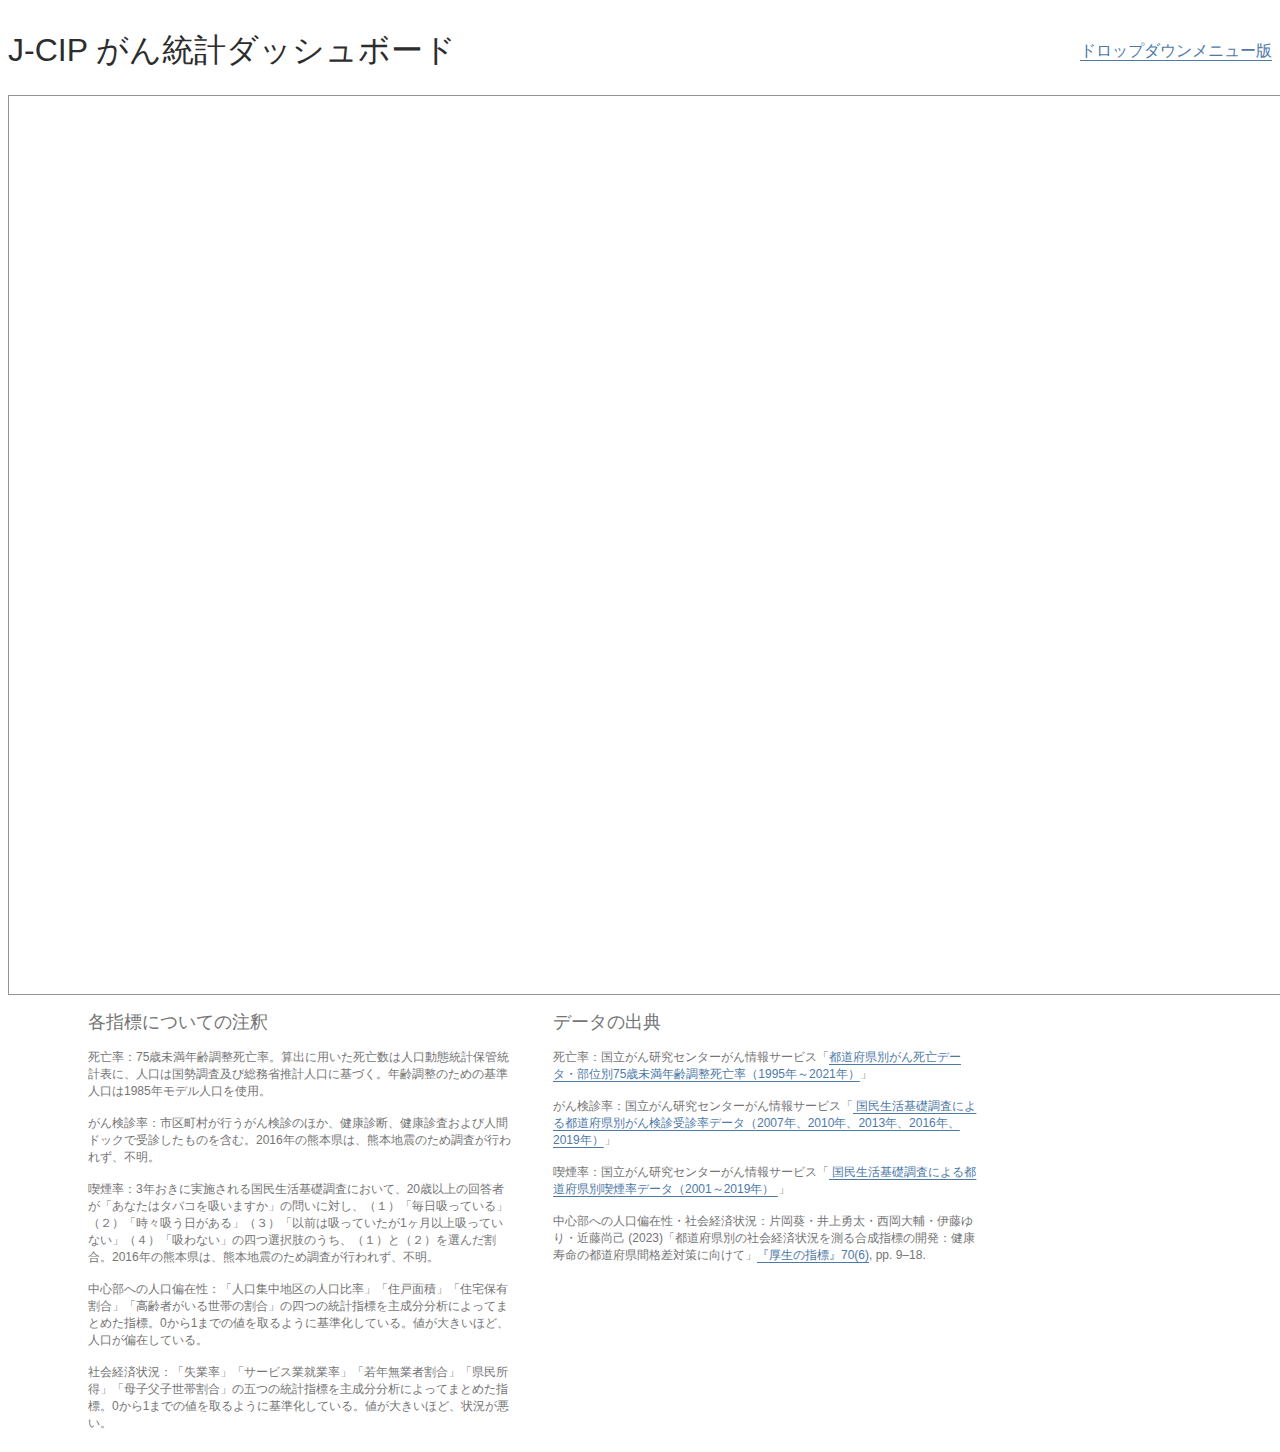
<file: docs/index.html>
<!DOCTYPE html>
<html class="no-js" lang="ja">
  <head>
    <meta charset="utf-8" />
    <title>J-CIP がん統計ダッシュボード</title>
    <meta name="description" content="" />
    <meta name="viewport" content="width=device-width, initial-scale=1" />
    <script
      type="module"
      src="https://public.tableau.com/javascripts/api/tableau.embedding.3.latest.min.js"
    ></script>
    <link rel="stylesheet" href="style.css" />
  </head>
  <body>
    <header>
      <h1>J-CIP がん統計ダッシュボード</h1>
      <a href="dropdown.html">ドロップダウンメニュー版</a>
    </header>
    <main>
      <!-- To prevent layout shift -->
      <div style="border: 1px solid #949494; height: 900px; width: 1300px">
        <tableau-viz
          device="default"
          id="tableauViz"
          src="https://public.tableau.com/views/CancerDataByPrefectureTest/Home"
          toolbar="top"
        >
          <!-- 
          Given the dashboard size is 1280x860, 1300x900 is required so scroll bars will not appear
          Original URL: src="https://public.tableau.com/views/CancerDataByPrefecture/Home"
        -->
        </tableau-viz>
      </div>
      <div class="footnotes">
        <section>
          <h2>各指標についての注釈</h2>
          <ul role="list">
            <li>
              死亡率：75歳未満年齢調整死亡率。算出に用いた死亡数は人口動態統計保管統計表に、人口は国勢調査及び総務省推計人口に基づく。年齢調整のための基準人口は1985年モデル人口を使用。
            </li>
            <li>
              がん検診率：市区町村が行うがん検診のほか、健康診断、健康診査および人間ドックで受診したものを含む。2016年の熊本県は、熊本地震のため調査が行われず、不明。
            </li>
            <li>
              喫煙率：3年おきに実施される国民生活基礎調査において、20歳以上の回答者が「あなたはタバコを吸いますか」の問いに対し、（１）「毎日吸っている」（２）「時々吸う日がある」（３）「以前は吸っていたが1ヶ月以上吸っていない」（４）「吸わない」の四つ選択肢のうち、（１）と（２）を選んだ割合。2016年の熊本県は、熊本地震のため調査が行われず、不明。
            </li>
            <li>
              中心部への人口偏在性：「人口集中地区の人口比率」「住戸面積」「住宅保有割合」「高齢者がいる世帯の割合」の四つの統計指標を主成分分析によってまとめた指標。0から1までの値を取るように基準化している。値が大きいほど、人口が偏在している。
            </li>
            <li>
              社会経済状況：「失業率」「サービス業就業率」「若年無業者割合」「県民所得」「母子父子世帯割合」の五つの統計指標を主成分分析によってまとめた指標。0から1までの値を取るように基準化している。値が大きいほど、状況が悪い。
            </li>
          </ul>
        </section>
        <section>
          <h2>データの出典</h2>
          <ul role="list">
            <li>
              死亡率：国立がん研究センターがん情報サービス「<a
                href="https://ganjoho.jp/reg_stat/statistics/data/dl/index.html#anchor1"
                rel="noreferrer"
                target="_blank"
                >都道府県別がん死亡データ・部位別75歳未満年齢調整死亡率（1995年～2021年）</a
              >」
            </li>
            <li>
              がん検診率：国立がん研究センターがん情報サービス「<a
                href="https://ganjoho.jp/reg_stat/statistics/stat/screening/dl_screening.html#anchor4"
                rel="noreferrer"
                target="_blank"
              >
                国民生活基礎調査による都道府県別がん検診受診率データ（2007年、2010年、2013年、2016年、2019年）</a
              >」
            </li>
            <li>
              喫煙率：国立がん研究センターがん情報サービス「<a
                href="https://ganjoho.jp/reg_stat/statistics/data/dl/index.html#anchor5"
                rel="noreferrer"
                target="_blank"
              >
                国民生活基礎調査による都道府県別喫煙率データ（2001～2019年） </a
              >」
            </li>
            <li>
              中心部への人口偏在性・社会経済状況：片岡葵・井上勇太・西岡大輔・伊藤ゆり・近藤尚己
              (2023)「都道府県別の社会経済状況を測る合成指標の開発：健康寿命の都道府県間格差対策に向けて」<a
                href="https://www.hws-kyokai.or.jp/publishing/type/magazine/103-magazine-list/2741-koseinoshihyou2306.html"
                rel="noreferrer"
                target="_blank"
                >『厚生の指標』70(6)</a
              >, pp. 9–18.
            </li>
          </ul>
        </section>
      </div>
    </main>
  </body>
</html>
</file>
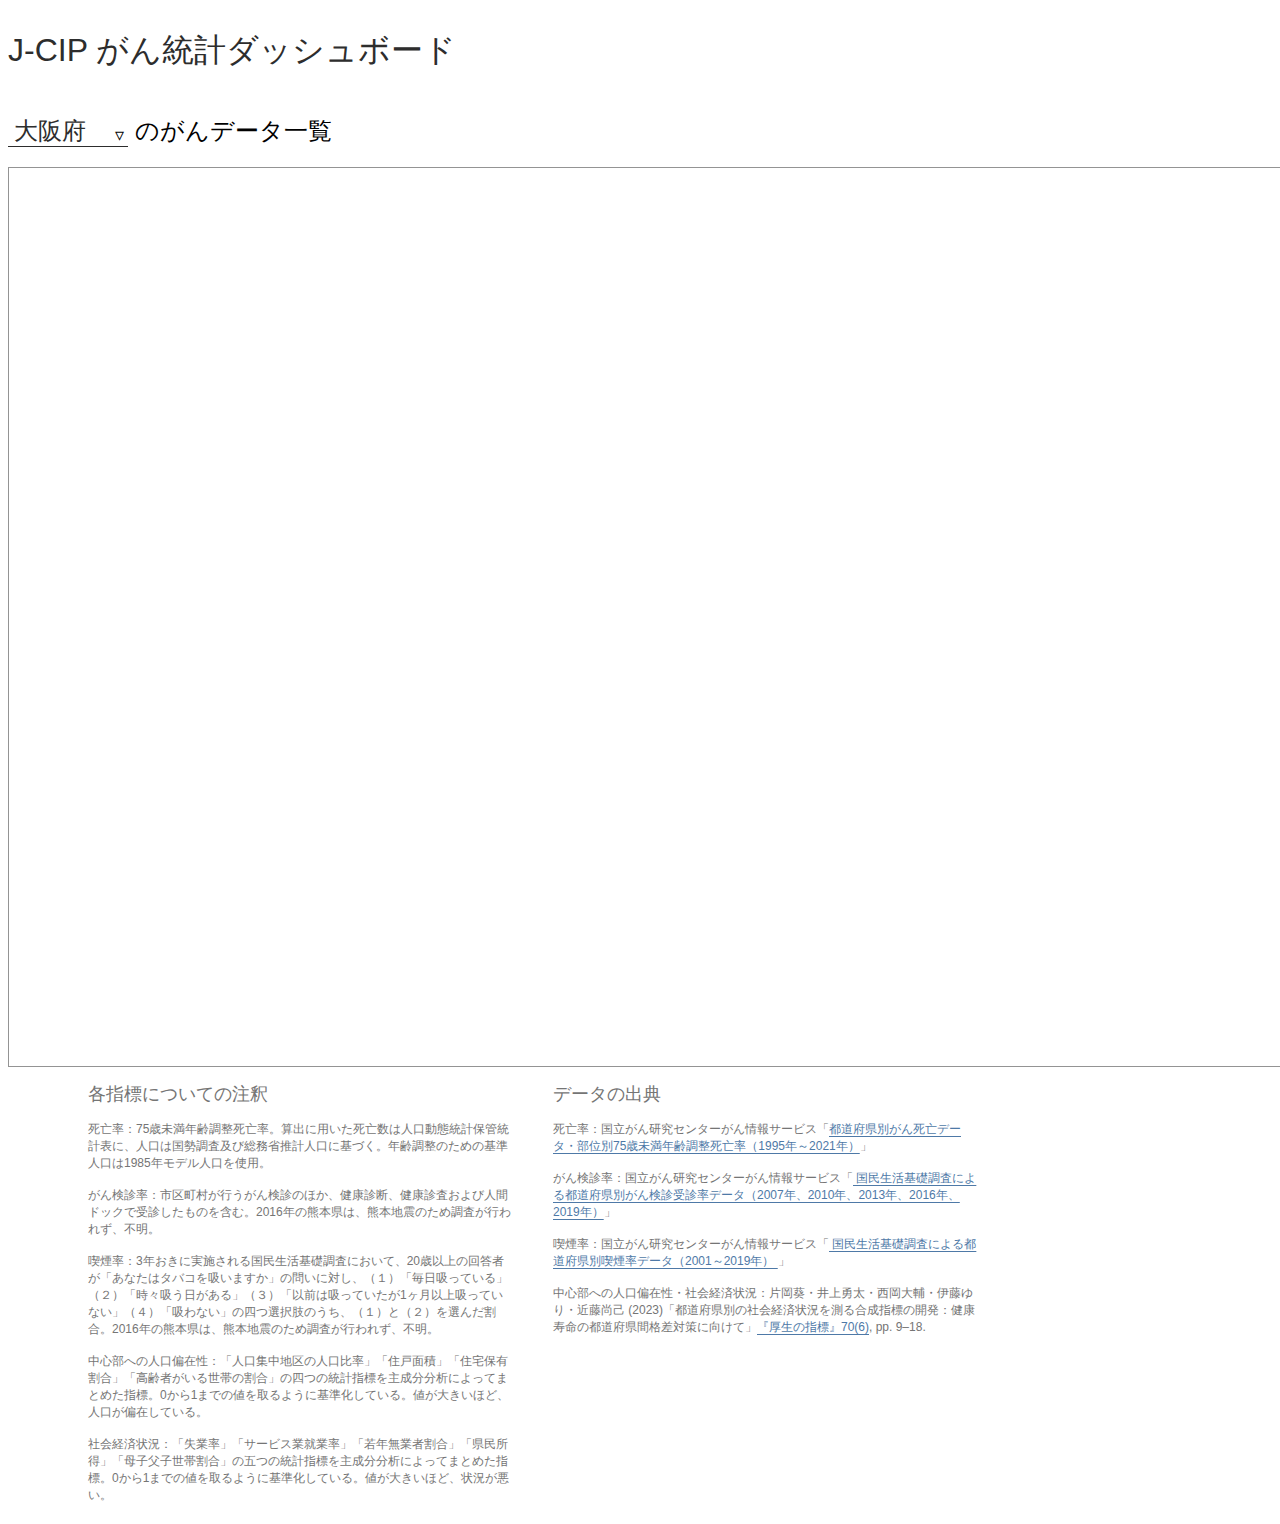
<file: docs/dropdown.html>
<!DOCTYPE html>
<html class="no-js" lang="ja">
  <head>
    <meta charset="utf-8" />
    <title>J-CIP がん統計ダッシュボード</title>
    <meta name="description" content="" />
    <meta name="viewport" content="width=device-width, initial-scale=1" />
    <script
      type="module"
      src="https://public.tableau.com/javascripts/api/tableau.embedding.3.latest.min.js"
    ></script>
    <link rel="stylesheet" href="style.css" />
  </head>
  <body>
    <header>
      <h1>J-CIP がん統計ダッシュボード</h1>
    </header>
    <main>
      <h2 class="chart-heading">
        <span class="select-container">
          <select
            class="chart-heading-select"
            id="prefecture"
            onchange="setVizParam()"
          >
            <option>北海道</option>
            <option>青森県</option>
            <option>岩手県</option>
            <option>宮城県</option>
            <option>秋田県</option>
            <option>山形県</option>
            <option>福島県</option>
            <option>茨城県</option>
            <option>栃木県</option>
            <option>群馬県</option>
            <option>埼玉県</option>
            <option>千葉県</option>
            <option>東京都</option>
            <option>神奈川県</option>
            <option>新潟県</option>
            <option>富山県</option>
            <option>石川県</option>
            <option>福井県</option>
            <option>山梨県</option>
            <option>長野県</option>
            <option>岐阜県</option>
            <option>静岡県</option>
            <option>愛知県</option>
            <option>三重県</option>
            <option>滋賀県</option>
            <option>京都府</option>
            <option selected>大阪府</option>
            <option>兵庫県</option>
            <option>奈良県</option>
            <option>和歌山県</option>
            <option>鳥取県</option>
            <option>島根県</option>
            <option>岡山県</option>
            <option>広島県</option>
            <option>山口県</option>
            <option>徳島県</option>
            <option>香川県</option>
            <option>愛媛県</option>
            <option>高知県</option>
            <option>福岡県</option>
            <option>佐賀県</option>
            <option>長崎県</option>
            <option>熊本県</option>
            <option>大分県</option>
            <option>宮崎県</option>
            <option>鹿児島県</option>
            <option>沖縄県</option>
          </select>
        </span>
        のがんデータ一覧 　
      </h2>
      <!-- To prevent layout shift -->
      <div style="border: 1px solid #949494; height: 900px; width: 1300px">
        <tableau-viz
          device="default"
          height="900px"
          id="tableauViz"
          src="https://public.tableau.com/views/CancerDataByPrefectureTest/Home"
          toolbar="top"
          width="1300px"
        >
          <!-- 
          Given the dashboard size is 1280x860, 1300x900 is required so scroll bars will not appear
          Original URL: src="https://public.tableau.com/views/CancerDataByPrefecture/Home"
        -->
          <viz-parameter name="他の都道府県データ" value="大阪"></viz-parameter>
        </tableau-viz>
      </div>
      <div class="footnotes">
        <section>
          <h2>各指標についての注釈</h2>
          <ul role="list">
            <li>
              死亡率：75歳未満年齢調整死亡率。算出に用いた死亡数は人口動態統計保管統計表に、人口は国勢調査及び総務省推計人口に基づく。年齢調整のための基準人口は1985年モデル人口を使用。
            </li>
            <li>
              がん検診率：市区町村が行うがん検診のほか、健康診断、健康診査および人間ドックで受診したものを含む。2016年の熊本県は、熊本地震のため調査が行われず、不明。
            </li>
            <li>
              喫煙率：3年おきに実施される国民生活基礎調査において、20歳以上の回答者が「あなたはタバコを吸いますか」の問いに対し、（１）「毎日吸っている」（２）「時々吸う日がある」（３）「以前は吸っていたが1ヶ月以上吸っていない」（４）「吸わない」の四つ選択肢のうち、（１）と（２）を選んだ割合。2016年の熊本県は、熊本地震のため調査が行われず、不明。
            </li>
            <li>
              中心部への人口偏在性：「人口集中地区の人口比率」「住戸面積」「住宅保有割合」「高齢者がいる世帯の割合」の四つの統計指標を主成分分析によってまとめた指標。0から1までの値を取るように基準化している。値が大きいほど、人口が偏在している。
            </li>
            <li>
              社会経済状況：「失業率」「サービス業就業率」「若年無業者割合」「県民所得」「母子父子世帯割合」の五つの統計指標を主成分分析によってまとめた指標。0から1までの値を取るように基準化している。値が大きいほど、状況が悪い。
            </li>
          </ul>
        </section>
        <section>
          <h2>データの出典</h2>
          <ul role="list">
            <li>
              死亡率：国立がん研究センターがん情報サービス「<a
                href="https://ganjoho.jp/reg_stat/statistics/data/dl/index.html#anchor1"
                rel="noreferrer"
                target="_blank"
                >都道府県別がん死亡データ・部位別75歳未満年齢調整死亡率（1995年～2021年）</a
              >」
            </li>
            <li>
              がん検診率：国立がん研究センターがん情報サービス「<a
                href="https://ganjoho.jp/reg_stat/statistics/stat/screening/dl_screening.html#anchor4"
                rel="noreferrer"
                target="_blank"
              >
                国民生活基礎調査による都道府県別がん検診受診率データ（2007年、2010年、2013年、2016年、2019年）</a
              >」
            </li>
            <li>
              喫煙率：国立がん研究センターがん情報サービス「<a
                href="https://ganjoho.jp/reg_stat/statistics/data/dl/index.html#anchor5"
                rel="noreferrer"
                target="_blank"
              >
                国民生活基礎調査による都道府県別喫煙率データ（2001～2019年） </a
              >」
            </li>
            <li>
              中心部への人口偏在性・社会経済状況：片岡葵・井上勇太・西岡大輔・伊藤ゆり・近藤尚己
              (2023)「都道府県別の社会経済状況を測る合成指標の開発：健康寿命の都道府県間格差対策に向けて」<a
                href="https://www.hws-kyokai.or.jp/publishing/type/magazine/103-magazine-list/2741-koseinoshihyou2306.html"
                rel="noreferrer"
                target="_blank"
                >『厚生の指標』70(6)</a
              >, pp. 9–18.
            </li>
          </ul>
        </section>
      </div>
    </main>
    <script>
      async function setVizParam() {
        let viz = document.getElementById("tableauViz");
        try {
          let newValue = document.getElementById("prefecture").value;
          if (newValue !== "北海道") {
            newValue = newValue.slice(0, -1);
          }
          await viz.workbook.changeParameterValueAsync(
            "他の都道府県データ",
            newValue
          );
        } catch (error) {
          console.log(error);
        }
      }
    </script>
  </body>
</html>
</file>
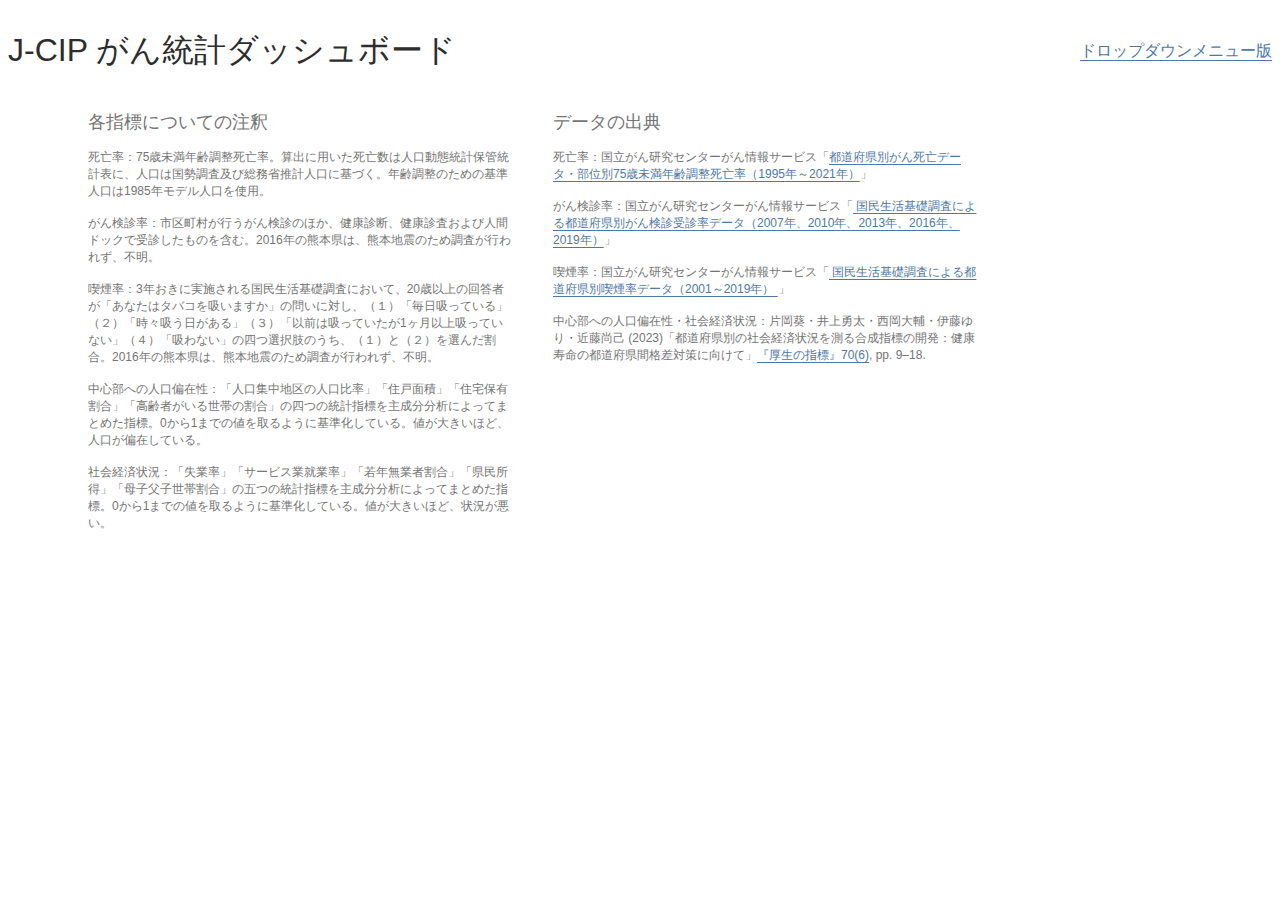
<file: docs/layout-shift.html>
<!DOCTYPE html>
<html class="no-js" lang="ja">
  <head>
    <meta charset="utf-8" />
    <title>J-CIP がん統計ダッシュボード</title>
    <meta name="description" content="" />
    <meta name="viewport" content="width=device-width, initial-scale=1" />
    <script
      type="module"
      src="https://public.tableau.com/javascripts/api/tableau.embedding.3.latest.min.js"
    ></script>
    <link rel="stylesheet" href="style.css" />
  </head>
  <body>
    <header>
      <h1>J-CIP がん統計ダッシュボード</h1>
      <a href="dropdown.html">ドロップダウンメニュー版</a>
    </header>
    <main>
      <tableau-viz
        device="default"
        height="900px"
        id="tableauViz"
        src="https://public.tableau.com/views/CancerDataByPrefectureTest/Home"
        toolbar="top"
        width="1300px"
      >
        <!-- 
          Given the dashboard size is 1280x860, 1300x900 is required so scroll bars will not appear
          Original URL: src="https://public.tableau.com/views/CancerDataByPrefecture/Home"
        -->
      </tableau-viz>
      <div class="footnotes">
        <section>
          <h2>各指標についての注釈</h2>
          <ul role="list">
            <li>
              死亡率：75歳未満年齢調整死亡率。算出に用いた死亡数は人口動態統計保管統計表に、人口は国勢調査及び総務省推計人口に基づく。年齢調整のための基準人口は1985年モデル人口を使用。
            </li>
            <li>
              がん検診率：市区町村が行うがん検診のほか、健康診断、健康診査および人間ドックで受診したものを含む。2016年の熊本県は、熊本地震のため調査が行われず、不明。
            </li>
            <li>
              喫煙率：3年おきに実施される国民生活基礎調査において、20歳以上の回答者が「あなたはタバコを吸いますか」の問いに対し、（１）「毎日吸っている」（２）「時々吸う日がある」（３）「以前は吸っていたが1ヶ月以上吸っていない」（４）「吸わない」の四つ選択肢のうち、（１）と（２）を選んだ割合。2016年の熊本県は、熊本地震のため調査が行われず、不明。
            </li>
            <li>
              中心部への人口偏在性：「人口集中地区の人口比率」「住戸面積」「住宅保有割合」「高齢者がいる世帯の割合」の四つの統計指標を主成分分析によってまとめた指標。0から1までの値を取るように基準化している。値が大きいほど、人口が偏在している。
            </li>
            <li>
              社会経済状況：「失業率」「サービス業就業率」「若年無業者割合」「県民所得」「母子父子世帯割合」の五つの統計指標を主成分分析によってまとめた指標。0から1までの値を取るように基準化している。値が大きいほど、状況が悪い。
            </li>
          </ul>
        </section>
        <section>
          <h2>データの出典</h2>
          <ul role="list">
            <li>
              死亡率：国立がん研究センターがん情報サービス「<a
                href="https://ganjoho.jp/reg_stat/statistics/data/dl/index.html#anchor1"
                rel="noreferrer"
                target="_blank"
                >都道府県別がん死亡データ・部位別75歳未満年齢調整死亡率（1995年～2021年）</a
              >」
            </li>
            <li>
              がん検診率：国立がん研究センターがん情報サービス「<a
                href="https://ganjoho.jp/reg_stat/statistics/stat/screening/dl_screening.html#anchor4"
                rel="noreferrer"
                target="_blank"
              >
                国民生活基礎調査による都道府県別がん検診受診率データ（2007年、2010年、2013年、2016年、2019年）</a
              >」
            </li>
            <li>
              喫煙率：国立がん研究センターがん情報サービス「<a
                href="https://ganjoho.jp/reg_stat/statistics/data/dl/index.html#anchor5"
                rel="noreferrer"
                target="_blank"
              >
                国民生活基礎調査による都道府県別喫煙率データ（2001～2019年） </a
              >」
            </li>
            <li>
              中心部への人口偏在性・社会経済状況：片岡葵・井上勇太・西岡大輔・伊藤ゆり・近藤尚己
              (2023)「都道府県別の社会経済状況を測る合成指標の開発：健康寿命の都道府県間格差対策に向けて」<a
                href="https://www.hws-kyokai.or.jp/publishing/type/magazine/103-magazine-list/2741-koseinoshihyou2306.html"
                rel="noreferrer"
                target="_blank"
                >『厚生の指標』70(6)</a
              >, pp. 9–18.
            </li>
          </ul>
        </section>
      </div>
    </main>
  </body>
</html>
</file>
<file: docs/style.css>
*,
*::before,
*::after {
  box-sizing: border-box;
}
ul[role="list"] {
  list-style: none;
  padding-left: 0; /* Remove indentation */
}
/* Font (source: https://zenn.dev/tak_dcxi/articles/588fbc205251043dc357) */
body {
  font-family: "Helvetica Neue", "Segoe UI", "Hiragino Kaku Gothic ProN",
    "Hiragino Sans", Meiryo, sans-serif;
}
header {
  align-items: center;
  display: flex;
  justify-content: space-between;
}
h1 {
  color: #2d2d2d;
  font-weight: 400;
}
a {
  color: #4e79a7; /* taken from Tableau color palette */
  text-decoration: underline;
  text-decoration-thickness: 1px;
  text-underline-position: under;
}
a:hover,
a:focus {
  font-weight: 700;
  text-decoration-thickness: 2px;
}
.footnotes {
  color: #757575;
  font-size: 12px;
}
.footnotes h2 {
  font-weight: 400;
}
/* Layout */
ul[role="list"] > li:not(:first-of-type) {
  margin-top: 15px;
}
.footnotes {
  margin-left: 80px;
}
@media only screen and (min-width: 690px) {
  .footnotes {
    column-gap: 40px;
    display: grid;
    grid-template-columns: 1fr 1fr;
    max-width: 890px;
  }
}
/* Drop down menu */
.chart-heading {
  font-family: "Helvetica Neue", "Segoe UI", "Hiragino Kaku Gothic ProN",
    "Hiragino Sans", Meiryo, sans-serif;
  font-size: 24px;
  font-weight: 200;
}
.select-container {
  position: relative;
}
.select-container:before {
  content: "▿";
  font-size: 18px;
  width: 0;
  height: 0;
  position: absolute;
  right: 20px;
  top: 50%;
  margin-top: -4px;
  -moz-osx-font-smoothing: grayscale;
  line-height: 1;
  z-index: -1;
}
.chart-heading-select {
  color: #2d2d2d;
  font-family: "Helvetica Neue", "Segoe UI", "Hiragino Kaku Gothic ProN",
    "Hiragino Sans", Meiryo, sans-serif;
  font-size: 24px;
  background-color: transparent;
  border-bottom: solid currentColor;
  border-width: 0 0 1px;
  padding: 2px 18px 2px 6px;
  -webkit-appearance: none;
  -moz-appearance: none;
  appearance: none;
  cursor: pointer;
}
.chart-heading-select:focus {
  outline: none;
}
</file>
